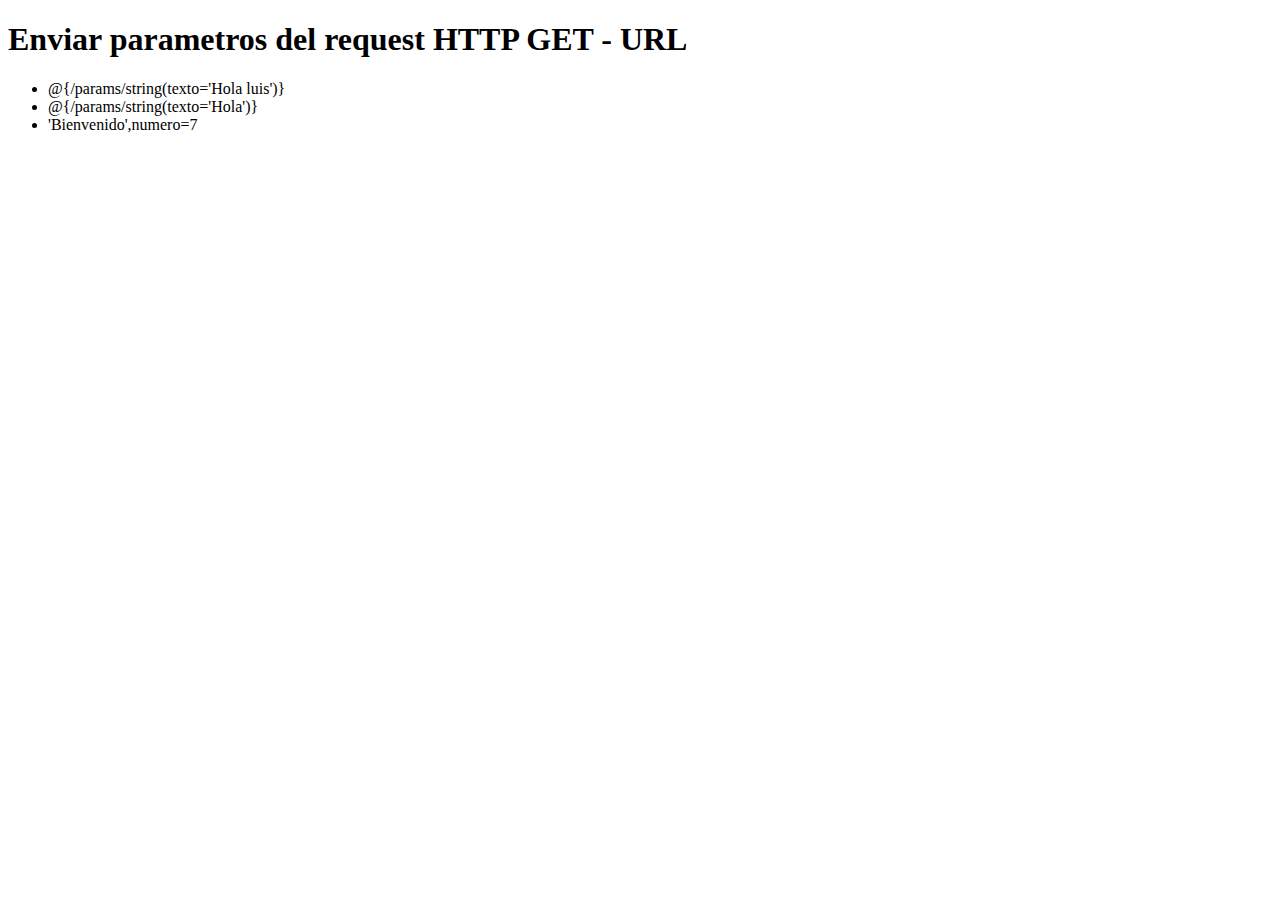
<file: src/main/resources/templates/params/index.html>
<!DOCTYPE html>
<html lang="en" xmlns:th="http://thymeleaf.org">

<head>
  <meta charset="UTF-8">
  <meta http-equiv="X-UA-Compatible" content="IE=edge">
  <meta name="viewport" content="width=device-width, initial-scale=1.0">
  <link rel="stylesheet" th:href="@{/static/styles.css}">
  <title>Enviar parametros del request</title>
</head>

<body>
  <h1>Enviar parametros del request HTTP GET - URL</h1>
  <ul>
    <li><a th:href="@{/params/string(texto='Hola luis')}">@{/params/string(texto='Hola luis')}</a></li>
    <li><a th:href="@{/params/string(texto='Hola')}">@{/params/string(texto='Hola')}</a></li>
    <li><a th:href="@{/params/mix-params(saludo='Bienvenido',numero=7)}">'Bienvenido',numero=7</a></li>
  </ul>

</body>

</html>
</file>
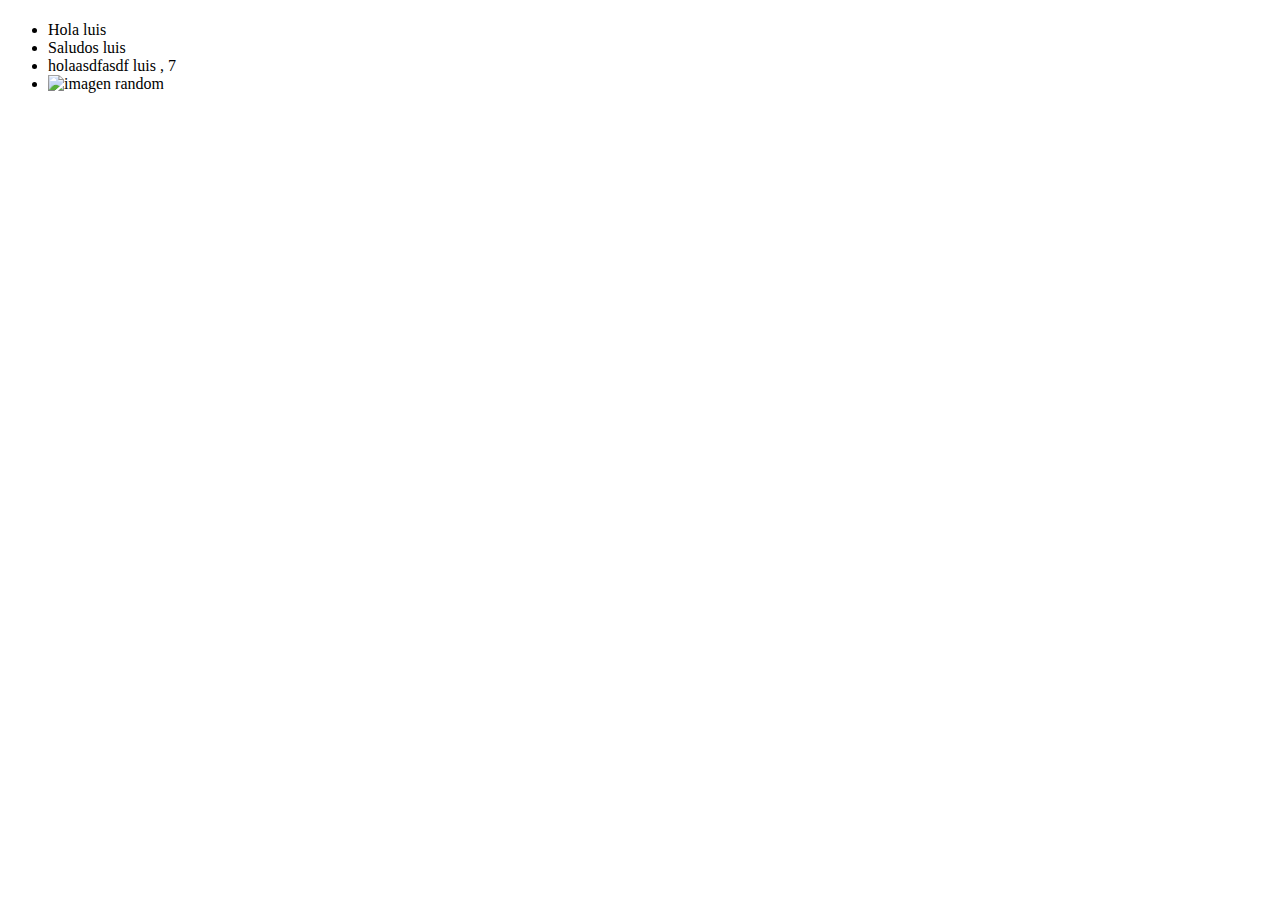
<file: src/main/resources/templates/variables/index.html>
<!DOCTYPE html>
<html lang="en" xmlns:th="http://thymeleaf.org">

<head>
  <meta charset="UTF-8">
  <meta http-equiv="X-UA-Compatible" content="IE=edge">
  <meta name="viewport" content="width=device-width, initial-scale=1.0">
  <title th:text="${titulo}"></title>
  <link rel="stylesheet" th:href="@{/css/styles.css}">
  <link href="https://cdn.jsdelivr.net/npm/bootstrap@5.3.0-alpha3/dist/css/bootstrap.min.css" rel="stylesheet" integrity="sha384-KK94CHFLLe+nY2dmCWGMq91rCGa5gtU4mk92HdvYe+M/SXH301p5ILy+dN9+nJOZ" crossorigin="anonymous">

</head>

<body>
  <h1 th:text="${titulo}"></h1>
  <ul>
    <li><a th:href="@{/variables/string/}+'Hola luis'">Hola luis</a></li>
    <li><a th:href="@{/variables/string/}+'Saludos luis'">Saludos luis</a></li>
    <li><a th:href="@{/variables/string/}+'Hola luis' + '/'+'7'">holaasdfasdf luis , 7</a></li>
    <li><img th:src="@{/images/imagge.jpg}" alt="imagen random"></li>
  </ul>
</body>

</html>
</file>
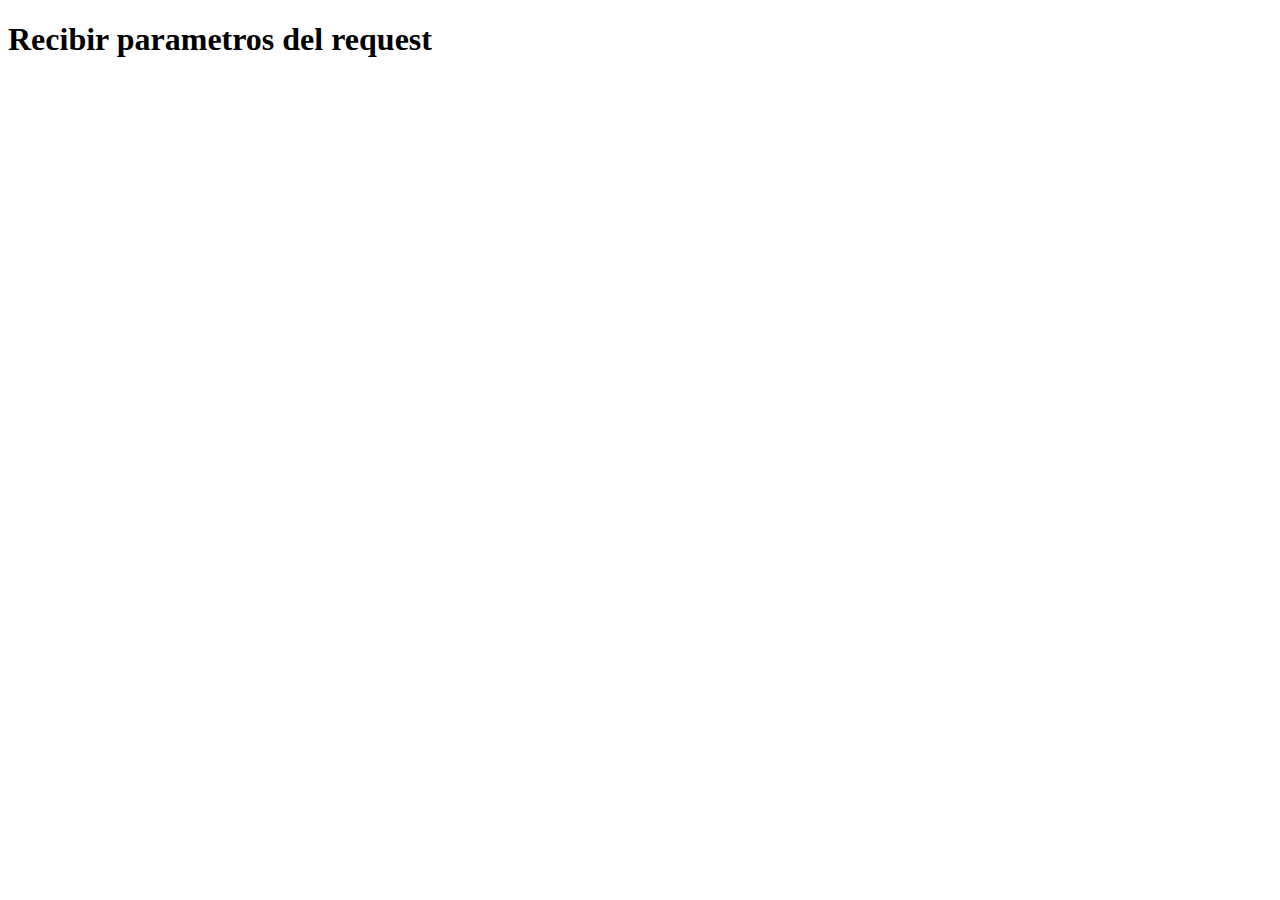
<file: src/main/resources/templates/params/mix-params.html>
<!DOCTYPE html>
<html lang="en" xmlns:th="http://thymeleaf.org">
<head>
    <meta charset="UTF-8">
    <meta http-equiv="X-UA-Compatible" content="IE=edge">
    <meta name="viewport" content="width=device-width, initial-scale=1.0">
    <title>Recibir parametros del request</title>
</head>
<body>
    <h1>Recibir parametros del request</h1>
    <div th:text="${resultado}"></div>
</body>
</html>
</file>
